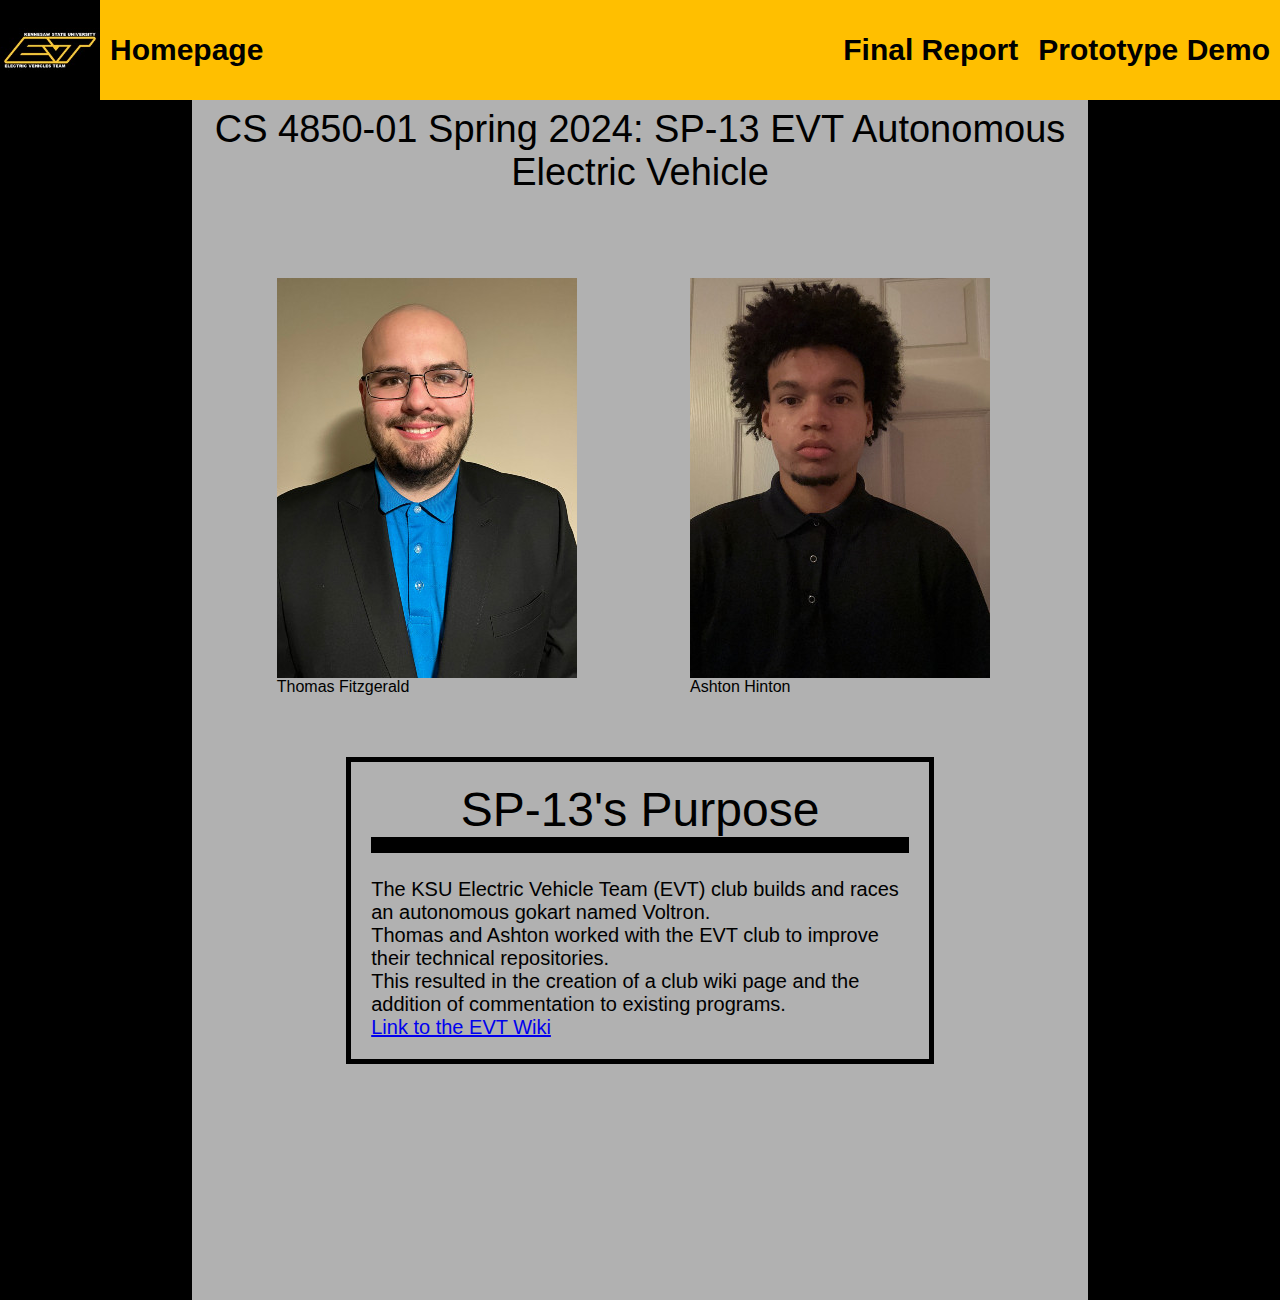
<file: docs/index.html>
<html>
<head>
<link rel="stylesheet" href="styles.css">
</head>
<body>

<!-- code responsible for creating the navigation bar at the top of the screen -->
<header>
   <div class="navimg">
      <a>
      <img src="images/evt.jpg" alt="KSU EVT" style="width:100;height:100;">
      </a>
   </div>
   <div class="navtext">
      <a href="index.html">
      <h2>Homepage</h2>
      </a>
      <div id="navtext-right">
         <a href="FinalReport.html">
         <h2>Final Report</h2>
         </a>
         <a href="video.html">
         <h2>Prototype Demo</h2>
         </a>
      </div>
   </div>
</header>

<!-- code responsible for the body of the screen -->
<div class="bodyBackground">
   <div class="Title">
      CS 4850-01 Spring 2024: SP-13 EVT Autonomous Electric Vehicle
   </div>
   <div class = "row">
      <figure>
      <img src="images/ThomasImg.jpg" alt="Thomas" >
      <br>Thomas Fitzgerald
      </figure>
      
      <figure>
      <img src="images/AshtonImg.jpg" alt="Ashton" >
      <br>Ashton Hinton
      </figure>
   </div>
   <div class = "paragraph">
      <div class = "paragraphHeader"> SP-13's Purpose </div>
      <div class = "paragraphContent">
      The KSU Electric Vehicle Team (EVT) club builds and races an autonomous gokart named Voltron. <br>
      Thomas and Ashton worked with the EVT club to improve their technical repositories. <br>
      This resulted in the creation of a club wiki page and the addition of commentation to existing programs. <br>
      <a href="https://wiki.ksuevt.org/"> Link to the EVT Wiki </a>
      </div>
   </div>
</div>
</body>
</html>
</file>
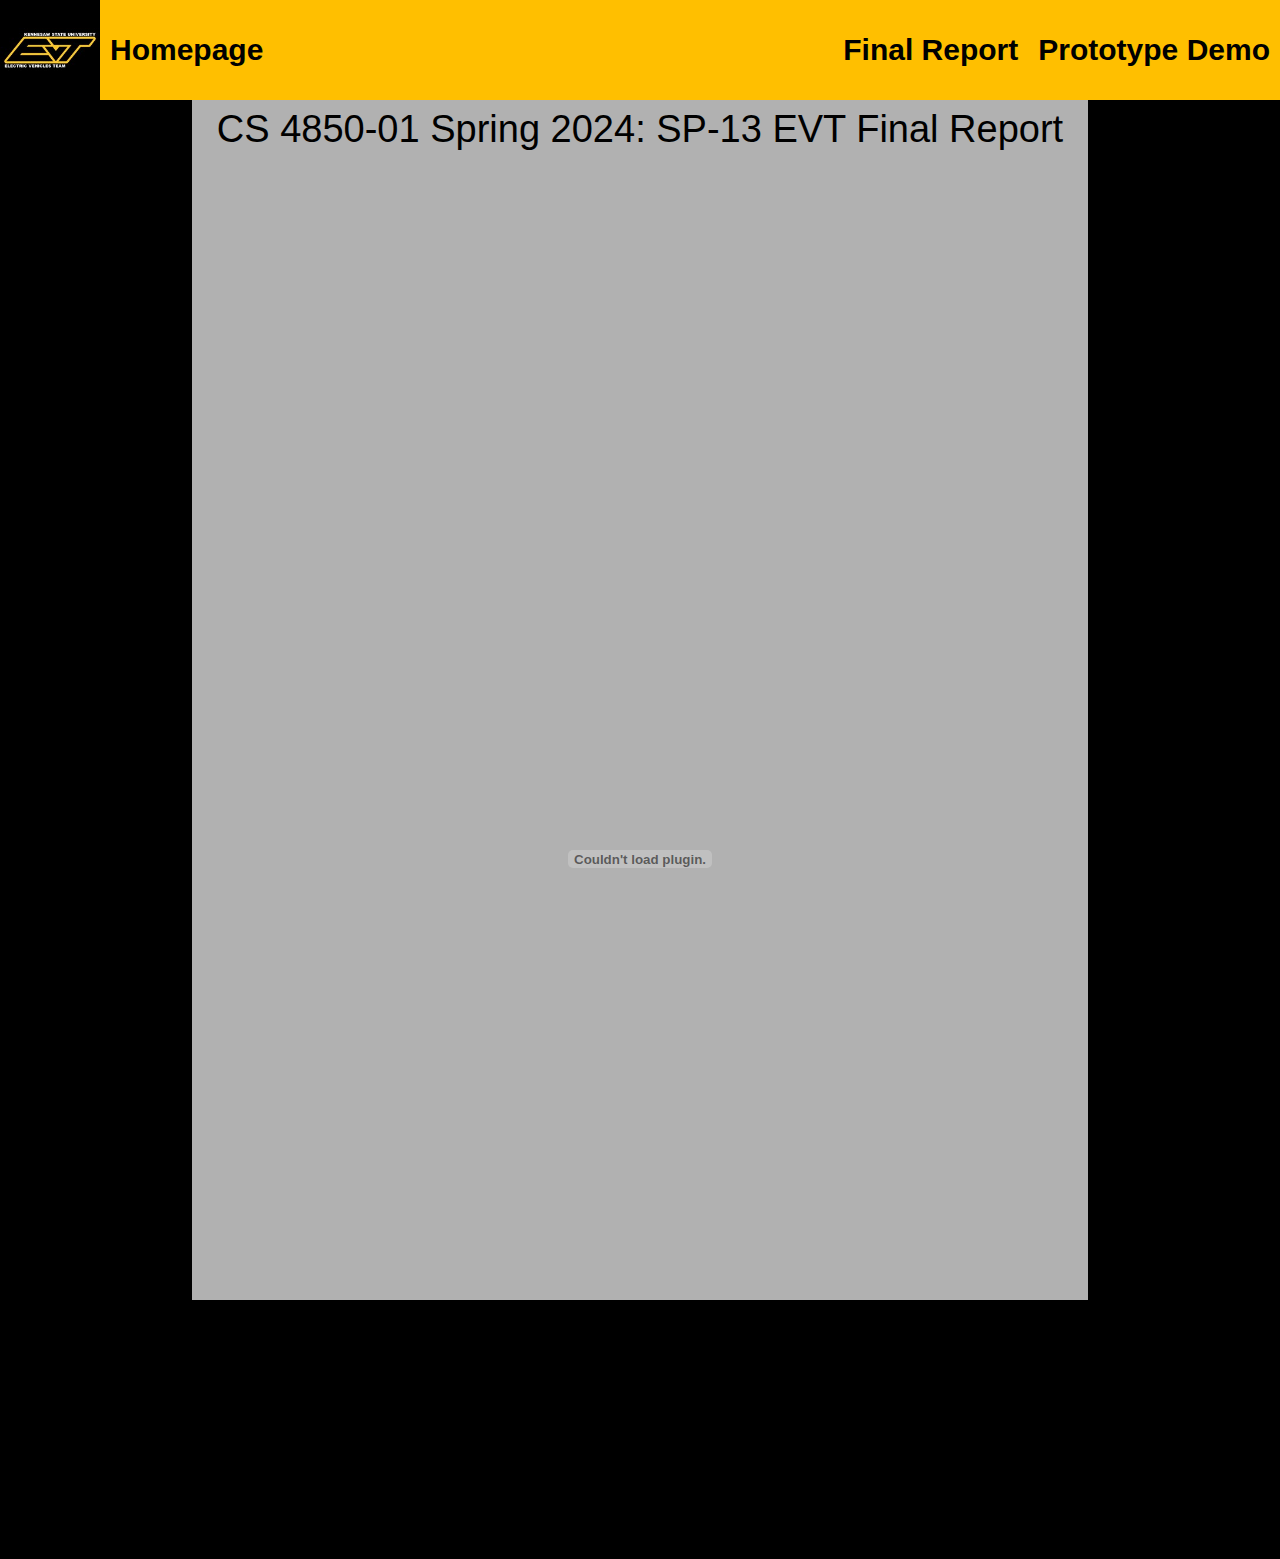
<file: docs/FinalReport.html>
<html>
<head>
<link rel="stylesheet" href="styles.css">
</head>
<body>

<!-- code responsible for creating the navigation bar at the top of the screen -->
<header>
   <div class="navimg">
      <a>
      <img src="images/evt.jpg" alt="KSU EVT" style="width:100;height:100;">
      </a>
   </div>
   <div class="navtext">
      <a href="index.html">
      <h2>Homepage</h2>
      </a>
      <div id="navtext-right">
         <a href="FinalReport.html">
         <h2>Final Report</h2>
         </a>
         <a href="video.html">
         <h2>Prototype Demo</h2>
         </a>
      </div>
   </div>
</header>

<!-- code responsible for the body of the screen -->
<div class="bodyBackground">
   <div class="Title">
      CS 4850-01 Spring 2024: SP-13 EVT Final Report
   </div>
	<object data = "SP-13-KSU_EVT-FinalReport.pdf" type = "application/pdf" width = "100%" height = "1400px" align = "center"> </object>
</div>
</body>
</html>
</file>
<file: docs/styles.css>
body {
         box-sizing: border-box;
		font-family: Arial;
         margin: 0;
         background-color: black;
         }
         
         header {
           background-color: #FFBF00;
           height:100px;
	   font-size:20px;
         }
         
         .navtext a {
         float: left;
         color: black;
         text-align: center;
         text-decoration: none;
         padding: 8px 10px;
         }
         
         .navtext a:hover {
         background-color:#E49B0F;
         }
         
         #navtext-right {
         float: right;    
         }
	 .bodyHeader a {

	 }
.navimg a {
 float: left;
 color: black;
 text-align: center;
 text-decoration: none;
 }
.bodyBackground {
  width:70%; 
  height:1200; 
  margin: auto;
  background-color:#b1b1b1;
  display: block;
}
.Title {
  font-size:38px;
  color: black;
  text-align: center;
  text-decoration: none;
  padding: 8px 10px;
}
.row {
  display: grid;
  grid-template-columns: repeat(auto-fit, minmax(300px, 1fr));
  gap: 20px;
  width: 90%;
  max-width: 1200px;
  margin: 60px auto 20px; /* Adjusted the top margin to account for the top-bar */
}
.figure {
	border-radius: 10px;
	  width: 300px; /* default width for the boxes */
	  height: 400px; /* default height for the boxes */
	  display: flex;
	  flex-direction: column;
	  align-items: center;
	  justify-content: center;
	  overflow: hidden;
	  position: relative;
	  text-decoration: none;
	  font-size:48px;
	  text-align: Center;
}
#content figcaption {
	font-size:48px;
	text-align: Center;
}
#content img {
  width: 100%;
  height: 100%;
  border-radius: 10px;
  object-fit: cover;
  position: relative;
  top: 0;
  left: 0;
  z-index: 1;
}
.paragraph {
	width: 60%;
	margin: 50px auto;
	padding: 20px;
	outline: 5px solid black;
}
.paragraphHeader {
	font-size:48px;
	text-align: Center;
	border-bottom: 1rem solid black;
}
.paragraphContent {
	padding-top: 25px;
	font-size:20px;
	color: black;
	text-align: left;
}
</file>
